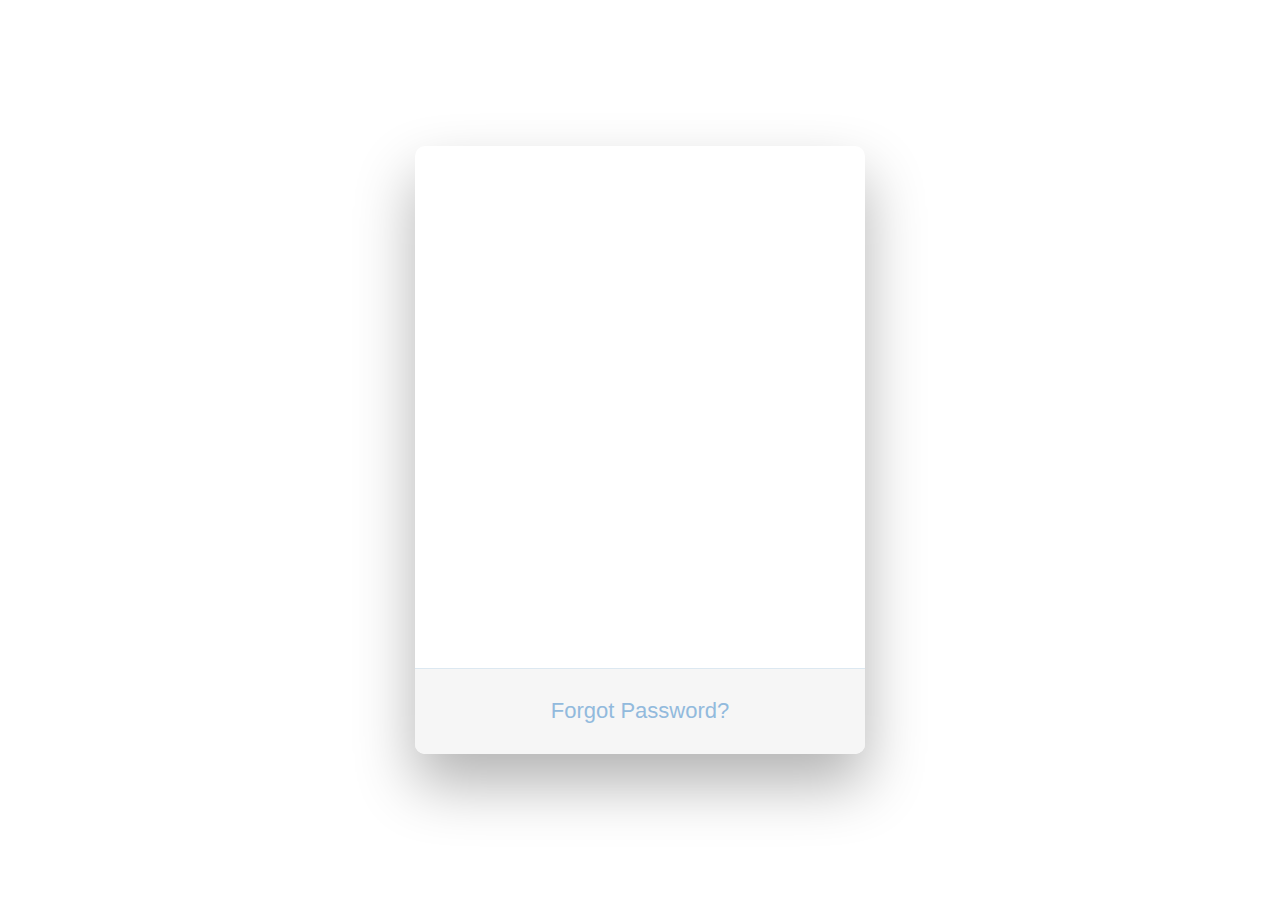
<file: index.html>
<html>

<head>
    <title>WebCam Streaming</title>
    <meta name="viewport" content="width=device-width, initial-scale=1.0, maximum-scale=1.25, user-scalable=0" />
    <link rel="stylesheet" href="css/bootstrap.min.css">
    <link rel="stylesheet" href="https://use.fontawesome.com/releases/v5.7.0/css/all.css" integrity="sha384-lZN37f5QGtY3VHgisS14W3ExzMWZxybE1SJSEsQp9S+oqd12jhcu+A56Ebc1zFSJ" crossorigin="anonymous">
    <link rel="stylesheet" href="./css/style.css" />
    <meta charset="UTF-8">
</head>

<body>
    <noscript><h2 style="color: #ff0000">Seems your browser doesn't support Javascript! Websocket relies on Javascript being
            enabled. Please enable
            Javascript and reload this page!</h2></noscript>
    <div class="container-fluid"></div>
 
<script src="js/lib/sockjs.min.js" ></script>
<script src="js/lib/stomp.min.js" ></script>
<script type="module" src="js/model.js"></script>
<script type="module" src="js/controller.js"></script>
<script type="module" src="js/app.js"></script>
</body>   

</html>
</file>
<file: css/style.css>
@charset "UFT-8";

video, canvas, img{
    /* width: 400px;
    height: 400px; */
    max-width: 100%;
    height: auto;
    background-color: #000;
}

body {
  font-size: 22px;
}
</file>
